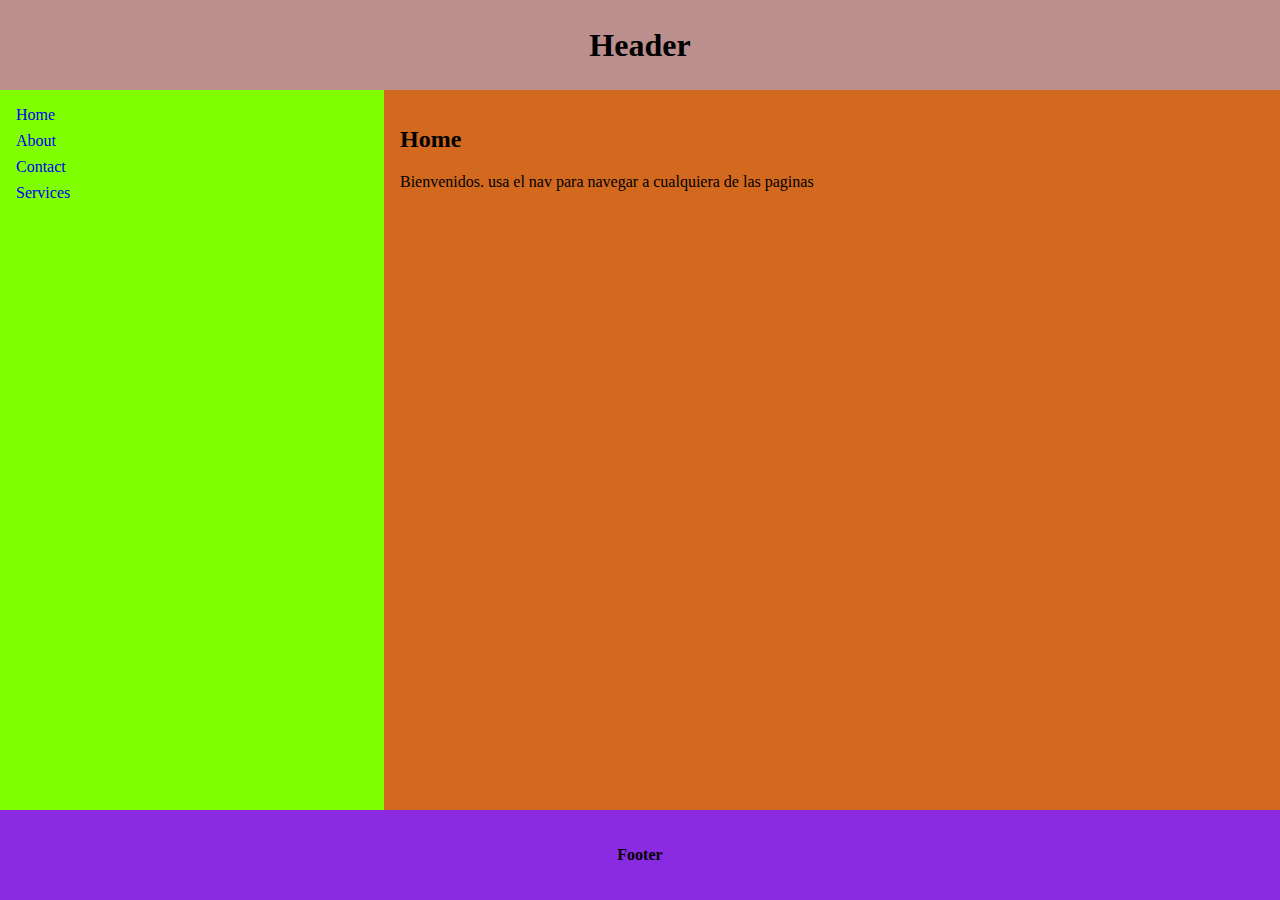
<file: inline_static_nav/index.html>
<!DOCTYPE html>
<html lang="en">
<head>
    <meta charset="UTF-8">
    <meta name="viewport" content="width=device-width, initial-scale=1.0">
    <title>Inlinne - Home</title>
</head>
<body style="margin: 0; font-family: Georgia, 'Times New Roman', Times, serif;">
    <div style="height: 100vh; display: grid; grid-template-rows: 10vh 1fr 10vh;">
        <header style="background-color: rosybrown; display: flex; align-items: center; justify-content: center; padding: 0 16px;">
            <h1 style="margin: 0;">Header</h1>

        </header>

        <main style="display: grid; grid-template-columns: 30% 70%; min-height: 0;">
            <nav style="background-color: chartreuse; padding: 16px; display: flex; flex-direction: column; gap: 8px; overflow: auto;">
                <a href="index.html" style="text-decoration: none;">Home</a>
                <a href="about.html"style="text-decoration: none;">About</a>
                <a href="contact.html"style="text-decoration: none;">Contact</a>
                <a href="services.html"style="text-decoration: none;">Services</a>
            </nav>

            <section style="background-color: chocolate; padding: 16px; display: flex; flex-direction: column; gap: 8px; overflow: auto;">
                <article>

                    <h2>
                        Home
                    </h2>
                    <p>Bienvenidos. usa el nav para navegar a cualquiera de las paginas </p>
                </article>
            </section>
        </main>

        <footer style="background-color: blueviolet; display: flex;align-items: center; justify-content: center; padding:  0 16px;">
            <p style="margin: 0; font-weight: bold;">Footer</p>
        </footer>



    </div>
</body>
</html>
</file>
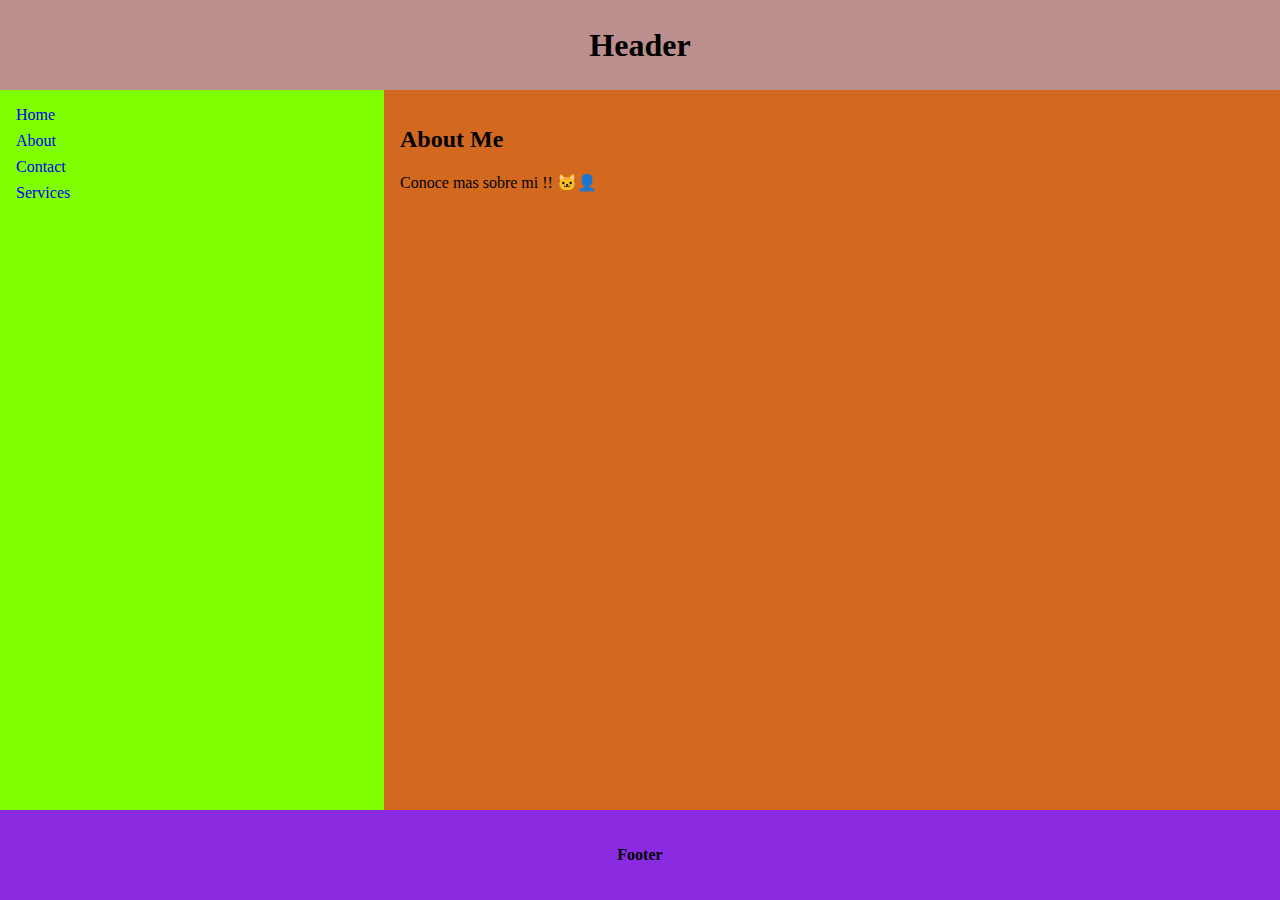
<file: inline_static_nav/about.html>
<!DOCTYPE html>
<html lang="en">
<head>
    <meta charset="UTF-8">
    <meta name="viewport" content="width=device-width, initial-scale=1.0">
    <title>Inlinne - Home</title>
</head>
<body style="margin: 0; font-family: Georgia, 'Times New Roman', Times, serif;">
    <div style="height: 100vh; display: grid; grid-template-rows: 10vh 1fr 10vh;">
        <header style="background-color: rosybrown; display: flex; align-items: center; justify-content: center; padding: 0 16px;">
            <h1 style="margin: 0;">Header</h1>

        </header>

        <main style="display: grid; grid-template-columns: 30% 70%; min-height: 0;">
            <nav style="background-color: chartreuse; padding: 16px; display: flex; flex-direction: column; gap: 8px; overflow: auto;">
                <a href="index.html" style="text-decoration: none;">Home</a>
                <a href="about.html"style="text-decoration: none;">About</a>
                <a href="contact.html"style="text-decoration: none;">Contact</a>
                <a href="services.html"style="text-decoration: none;">Services</a>
            </nav>

            <section style="background-color: chocolate; padding: 16px; display: flex; flex-direction: column; gap: 8px; overflow: auto;">
                <article>

                    <h2>
                        About Me
                    </h2>
                    <p>Conoce mas sobre mi !! 🐱‍👤</p>
                </article>
            </section>
        </main>

        <footer style="background-color: blueviolet; display: flex;align-items: center; justify-content: center; padding:  0 16px;">
            <p style="margin: 0; font-weight: bold;">Footer</p>
        </footer>



    </div>
</body>
</html>
</file>
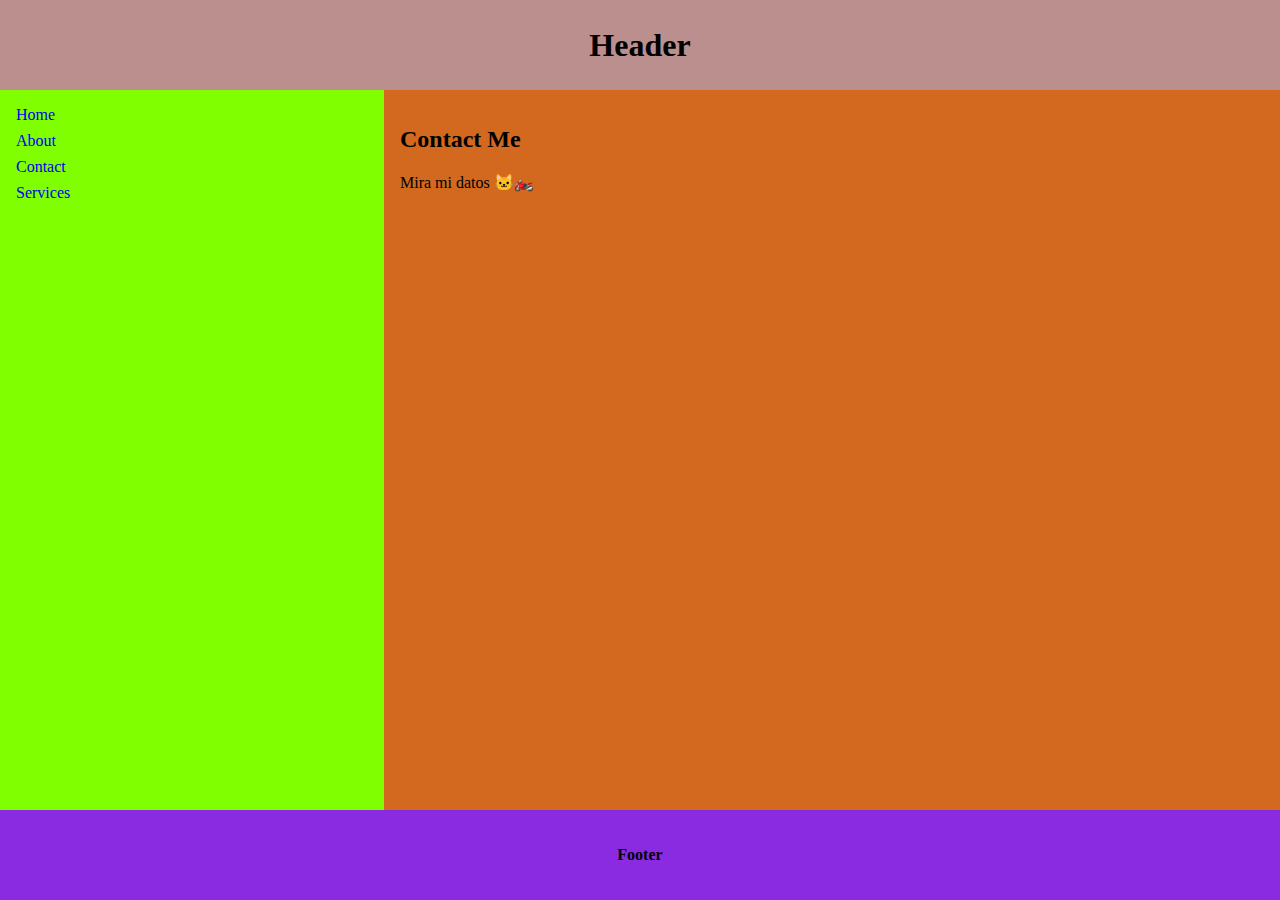
<file: inline_static_nav/contact.html>
<!DOCTYPE html>
<html lang="en">
<head>
    <meta charset="UTF-8">
    <meta name="viewport" content="width=device-width, initial-scale=1.0">
    <title>Inlinne - Contact</title>
</head>
<body style="margin: 0; font-family: Georgia, 'Times New Roman', Times, serif;">
    <div style="height: 100vh; display: grid; grid-template-rows: 10vh 1fr 10vh;">
        <header style="background-color: rosybrown; display: flex; align-items: center; justify-content: center; padding: 0 16px;">
            <h1 style="margin: 0;">Header</h1>

        </header>

        <main style="display: grid; grid-template-columns: 30% 70%; min-height: 0;">
            <nav style="background-color: chartreuse; padding: 16px; display: flex; flex-direction: column; gap: 8px; overflow: auto;">
                <a href="index.html" style="text-decoration: none;">Home</a>
                <a href="about.html"style="text-decoration: none;">About</a>
                <a href="contact.html"style="text-decoration: none;">Contact</a>
                <a href="services.html"style="text-decoration: none;">Services</a>
            </nav>

            <section style="background-color: chocolate; padding: 16px; display: flex; flex-direction: column; gap: 8px; overflow: auto;">
                <article>

                    <h2>
                        Contact Me
                    </h2>
                    <p>Mira mi datos 🐱‍🏍</p>
                </article>
            </section>
        </main>

        <footer style="background-color: blueviolet; display: flex;align-items: center; justify-content: center; padding:  0 16px;">
            <p style="margin: 0; font-weight: bold;">Footer</p>
        </footer>



    </div>
</body>
</html>
</file>
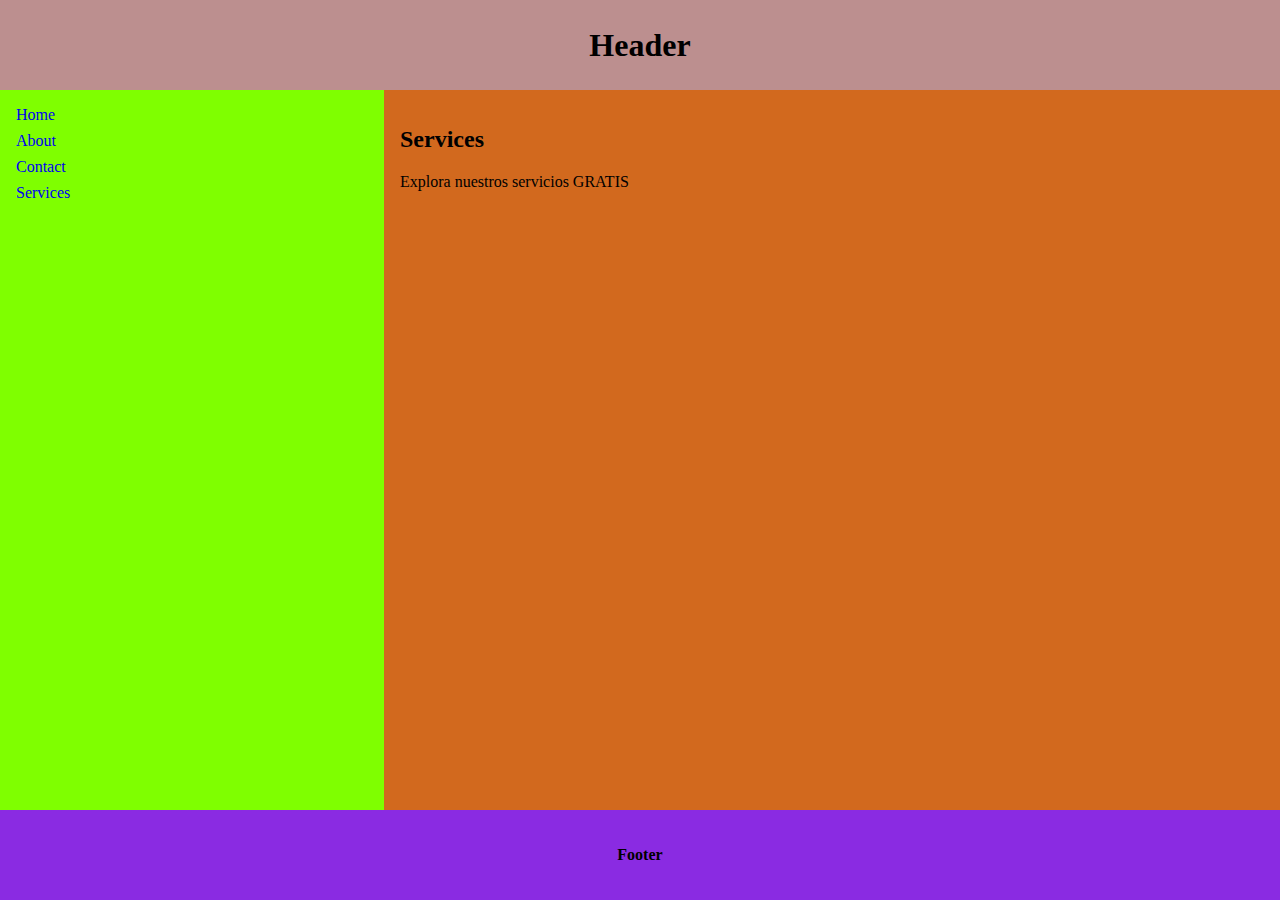
<file: inline_static_nav/services.html>
<!DOCTYPE html>
<html lang="en">
<head>
    <meta charset="UTF-8">
    <meta name="viewport" content="width=device-width, initial-scale=1.0">
    <title>Inlinne - Home</title>
</head>
<body style="margin: 0; font-family: Georgia, 'Times New Roman', Times, serif;">
    <div style="height: 100vh; display: grid; grid-template-rows: 10vh 1fr 10vh;">
        <header style="background-color: rosybrown; display: flex; align-items: center; justify-content: center; padding: 0 16px;">
            <h1 style="margin: 0;">Header</h1>

        </header>

        <main style="display: grid; grid-template-columns: 30% 70%; min-height: 0;">
            <nav style="background-color: chartreuse; padding: 16px; display: flex; flex-direction: column; gap: 8px; overflow: auto;">
                <a href="index.html" style="text-decoration: none;">Home</a>
                <a href="about.html"style="text-decoration: none;">About</a>
                <a href="contact.html"style="text-decoration: none;">Contact</a>
                <a href="services.html"style="text-decoration: none;">Services</a>
            </nav>

            <section style="background-color: chocolate; padding: 16px; display: flex; flex-direction: column; gap: 8px; overflow: auto;">
                <article>
                    <h2>
                        Services
                    </h2>
                    <p>Explora nuestros servicios GRATIS </p>
                </article>
            </section>
        </main>

        <footer style="background-color: blueviolet; display: flex;align-items: center; justify-content: center; padding:  0 16px;">
            <p style="margin: 0; font-weight: bold;">Footer</p>
        </footer>



    </div>
</body>
</html>
</file>
